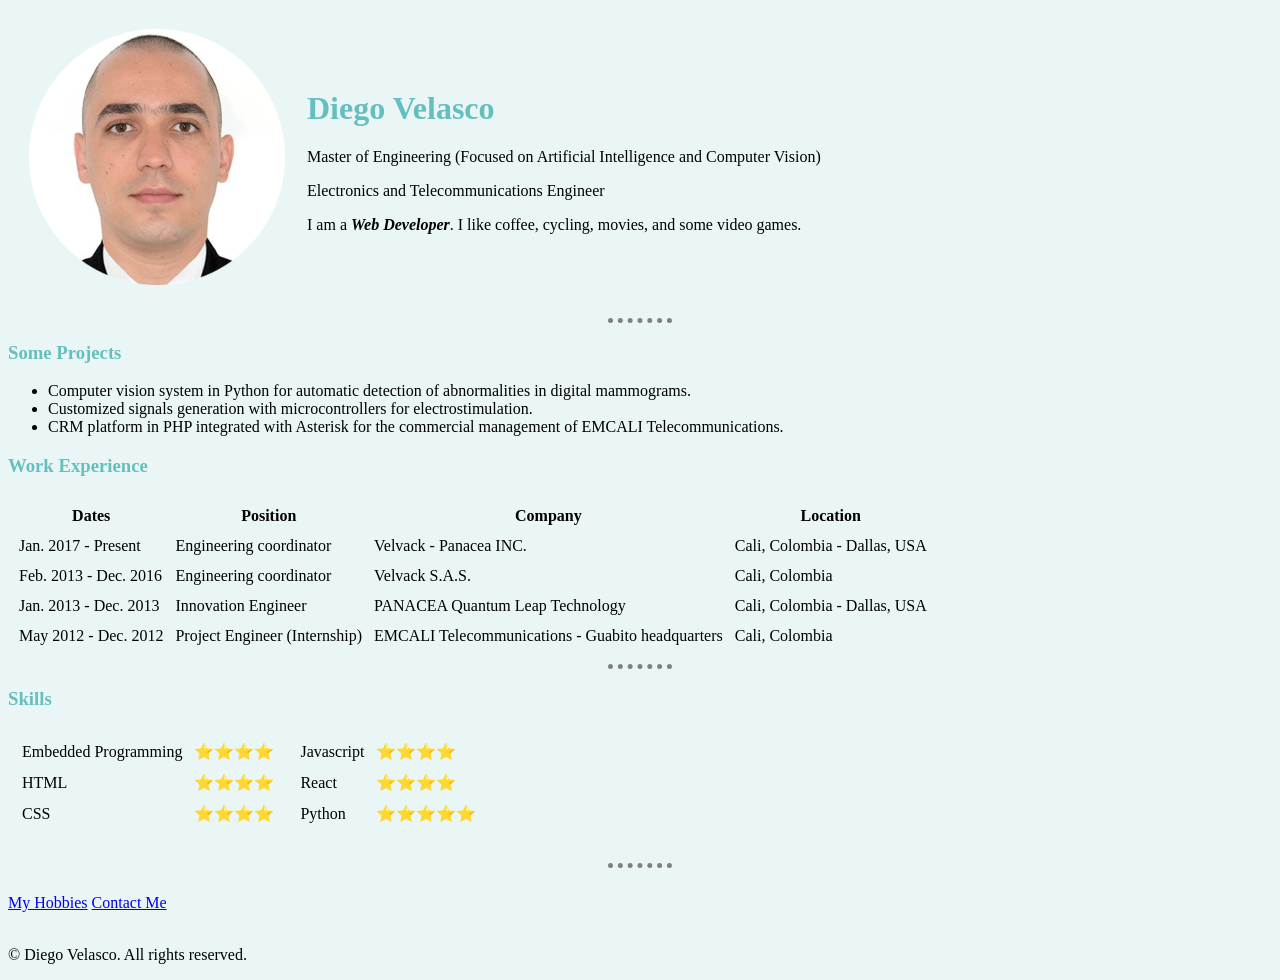
<file: index.html>
<!DOCTYPE html>
<html>

<head>
    <meta charset="UTF-8">
    <title>Personal site Diego Velasco</title>
    <link rel="stylesheet" href="css/styles.css">
</head>

<body>
    <table cellspacing="20">
        <tr>
            <td><img src="images/Foto-Diego-Velasco-modified-resized.png" alt="diego profile picture"></td>
            <td>
                <h1>Diego Velasco</h1>
                <p>Master of Engineering (Focused on Artificial Intelligence and Computer Vision)</p>
                <p>Electronics and Telecommunications Engineer</p>
                <p>I am a <em><strong>Web Developer</strong></em>. I like coffee, cycling, movies, and some video games.</p>
            </td>
        </tr>
    </table>

    <hr>

    <h3>Some Projects</h3>
    <ul>
        <li>Computer vision system in Python for automatic detection of abnormalities in digital mammograms.</li>
        <li>Customized signals generation with microcontrollers for electrostimulation.</li>
        <li>CRM platform in PHP integrated with Asterisk for the commercial management of EMCALI Telecommunications.
        </li>
    </ul>

    <h3>Work Experience</h3>
    <table cellspacing="10">
        <thead>
            <tr>
                <th>Dates</th>
                <th>Position</th>
                <th>Company</th>
                <th>Location</th>
            </tr>
        </thead>
        <tbody>
            <tr>
                <td>Jan. 2017 - Present</td>
                <td>Engineering coordinator</td>
                <td>Velvack - Panacea INC.</td>
                <td>Cali, Colombia - Dallas, USA</td>
            </tr>
            <tr>
                <td>Feb. 2013 - Dec. 2016</td>
                <td>Engineering coordinator</td>
                <td>Velvack S.A.S.</td>
                <td>Cali, Colombia</td>
            </tr>
            <tr>
                <td>Jan. 2013 - Dec. 2013</td>
                <td>Innovation Engineer</td>
                <td>PANACEA Quantum Leap Technology</td>
                <td>Cali, Colombia - Dallas, USA</td>
            </tr>
            <tr>
                <td>May 2012 - Dec. 2012</td>
                <td>Project Engineer (Internship)</td>
                <td>EMCALI Telecommunications - Guabito headquarters</td>
                <td>Cali, Colombia</td>
            </tr>
        </tbody>
        <tfoot>
        </tfoot>
    </table>
    <hr>
    <h3>Skills</h3>
    <table>
        <tr>
            <td>
                <table cellspacing="10">
                    <tr>
                        <td>Embedded Programming</td>
                        <td>⭐⭐⭐⭐</td>
                    </tr>
                    <tr>
                        <td>HTML</td>
                        <td>⭐⭐⭐⭐</td>
                    </tr>
                    <tr>
                        <td>CSS</td>
                        <td>⭐⭐⭐⭐</td>
                    </tr>
                </table>
            </td>
            <td>
                <table cellspacing="10">
                    <tr>
                        <td>Javascript</td>
                        <td>⭐⭐⭐⭐</td>
                    </tr>
                    <tr>
                        <td>React</td>
                        <td>⭐⭐⭐⭐</td>
                    </tr>
                    <tr>
                        <td>Python</td>
                        <td>⭐⭐⭐⭐⭐</td>
                    </tr>
                </table>
            </td>
        </tr>
    </table>
    <br>
    <hr>
    <br>
    <a href="hobbies.html">My Hobbies</a>
    <a href="contact-me.html">Contact Me</a>
    
    <br>
    <br>
    
    <footer>
        <p>© Diego Velasco. All rights reserved.</p>
    </footer>

</body>

</html>
</file>
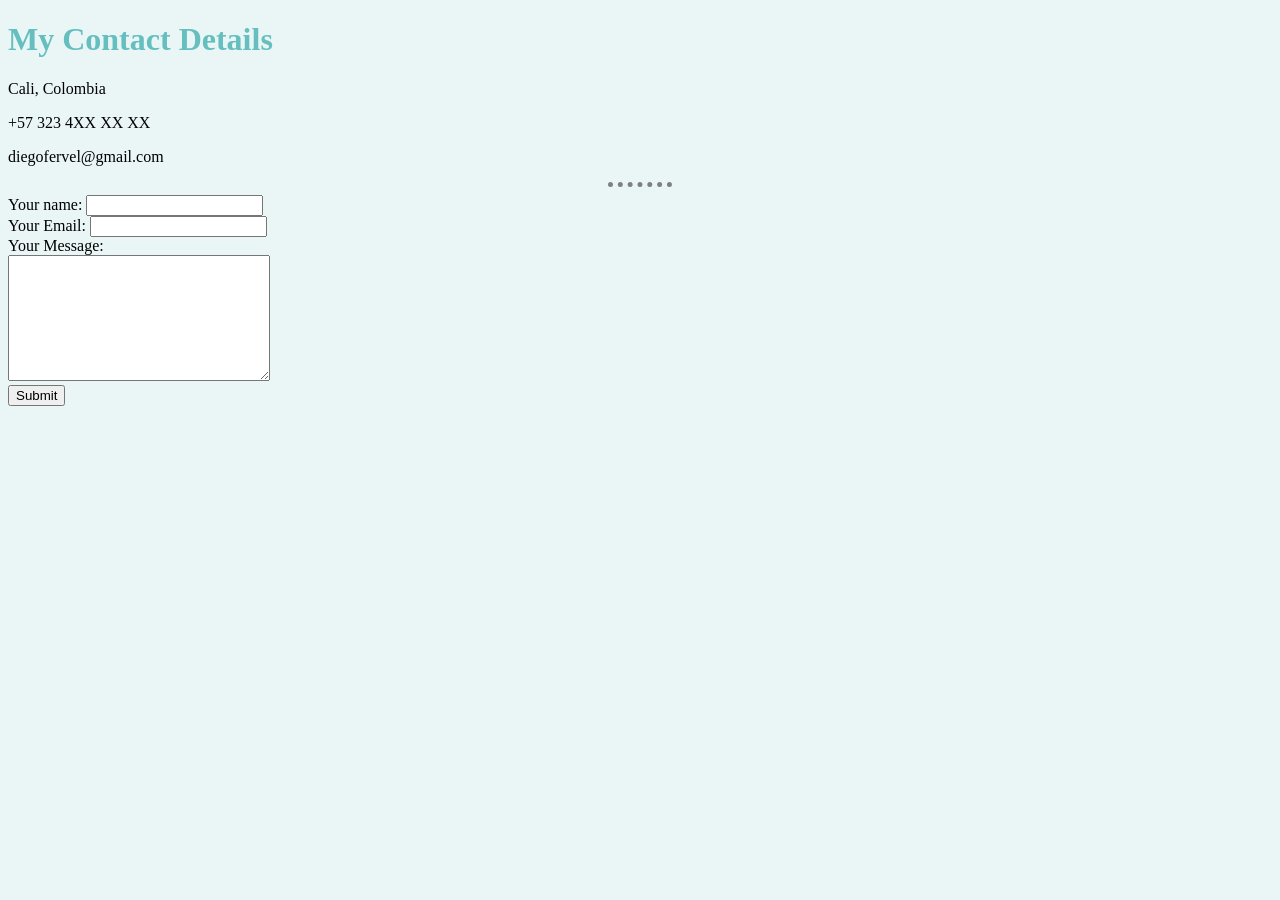
<file: contact-me.html>
<!DOCTYPE html>
<html>

<head>
    <meta charset="UTF-8">
    <title>Contact Me</title>
    <link rel="stylesheet" href="css/styles.css">
</head>

<body>
    <h1>My Contact Details</h1>
    <p>Cali, Colombia</p>
    <p>+57 323 4XX XX XX</p>
    <p>diegofervel@gmail.com</p>
    <hr>
    <form action="mailto:diego.velasco@velvack.com" method="post" enctype="text/plain">
        <label>Your name:</label>
        <input type="text" name="yourName"><br>
        <label>Your Email:</label>
        <input type="email" name="yourEmail"><br>
        <label>Your Message:</label><br>
        <textarea name="yourMessage" rows="8" cols="30"></textarea><br>
        <input type="submit"><br>
    </form>
</body>
</html>
</file>
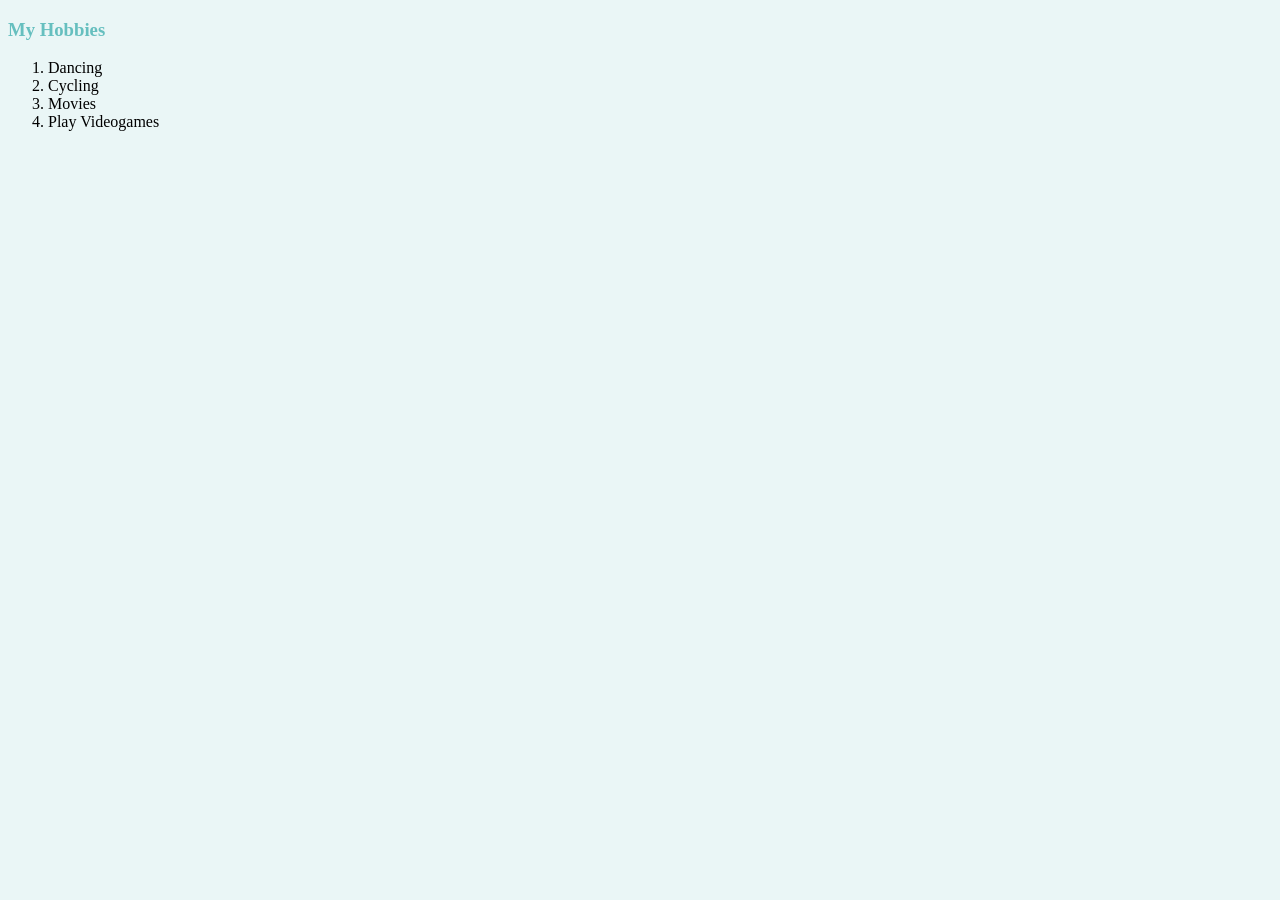
<file: hobbies.html>
<!DOCTYPE html>
<html>

<head>
    <meta charset="UTF-8">
    <title>My Hobbies</title>
    <link rel="stylesheet" href="css/styles.css">
</head>

<body>
    <h3>My Hobbies</h3>
    <ol>
        <li>Dancing</li>
        <li>Cycling</li>
        <li>Movies</li>
        <li>Play Videogames</li>
    </ol>
</body>

</html>
</file>
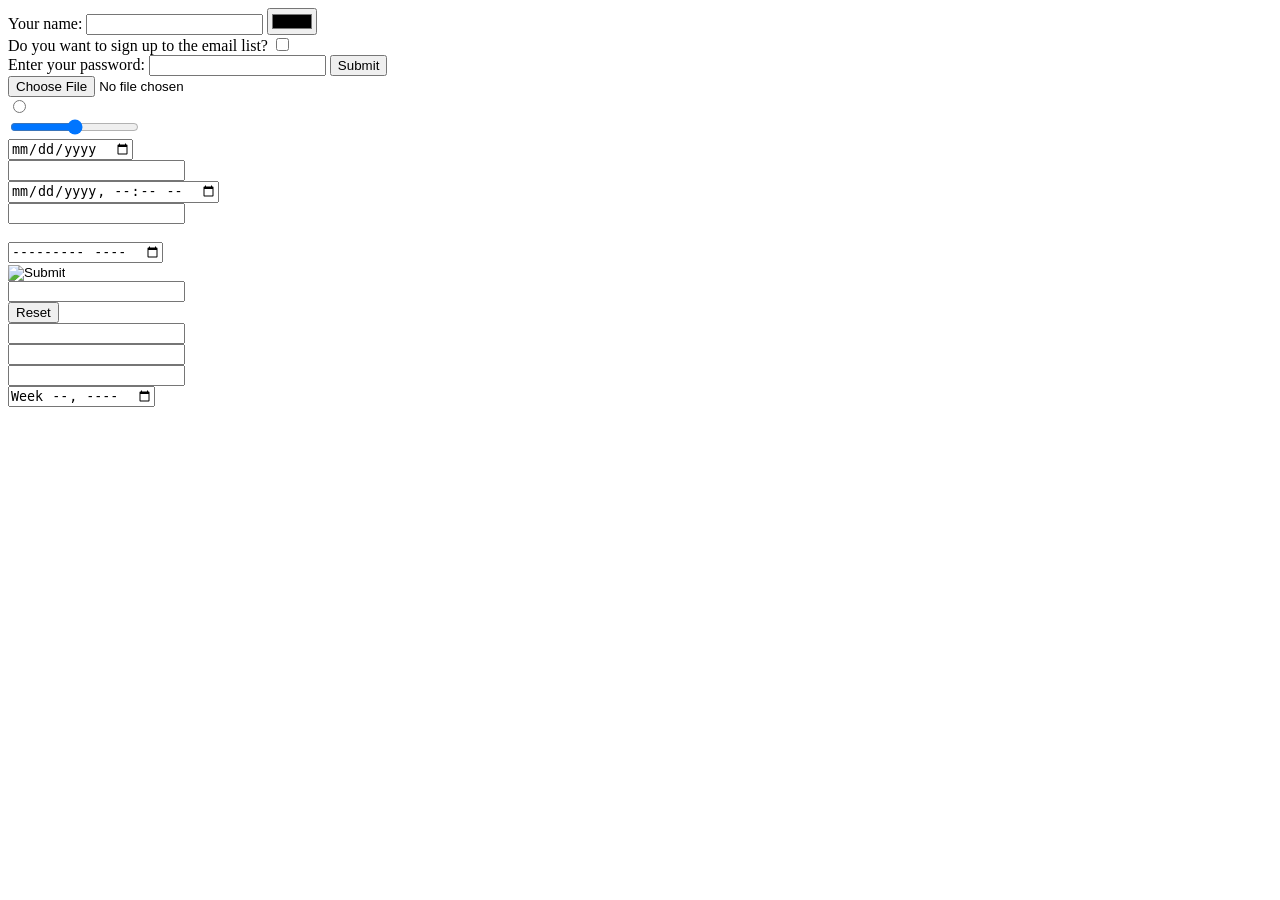
<file: inputs.html>
<!DOCTYPE html>

<html>

<head> 
    <meta charset="UTF-8">
    <title>Inputs</title>
</head>

<body>

<form class="" action="index.html" method="post">
    <label>Your name:</label>
    <input type="text" name="" value="">
    <input type="color" name="" value=""><br>
    <label>Do you want to sign up to the email list?</label>
    <input type="checkbox" name="" value="">
    <br>
    <label>Enter your password:</label>
    <input type="password" name="" value="">
    <input type="submit" name=""><br>
    <input type="file"><br>
    <input type="radio"><br>
    <input type="range"><br>
    <input type="date"><br>
    <input type="datetime"><br>
    <input type="datetime-local"><br>
    <input type="email"><br> 
    <input type="hidden"><br> 
    <input type="month"><br> 
    <input type="image"><br>
    <input type="number"><br>
    <input type="reset"><br>
    <input type="search"><br>
    <input type="tel"><br>
    <input type="url"><br>
    <input type="week"><br>
</form>

</body>

</html>
</file>
<file: css/styles.css>
body {
    background-color: #EAF6F6;
}

hr {
    border-style: none;
    border-top-style: dotted;
    border-color: gray;
    border-width: 5px;
    width: 5%;
}

h1, h3 {
    color: #66BFBF;
}
</file>
